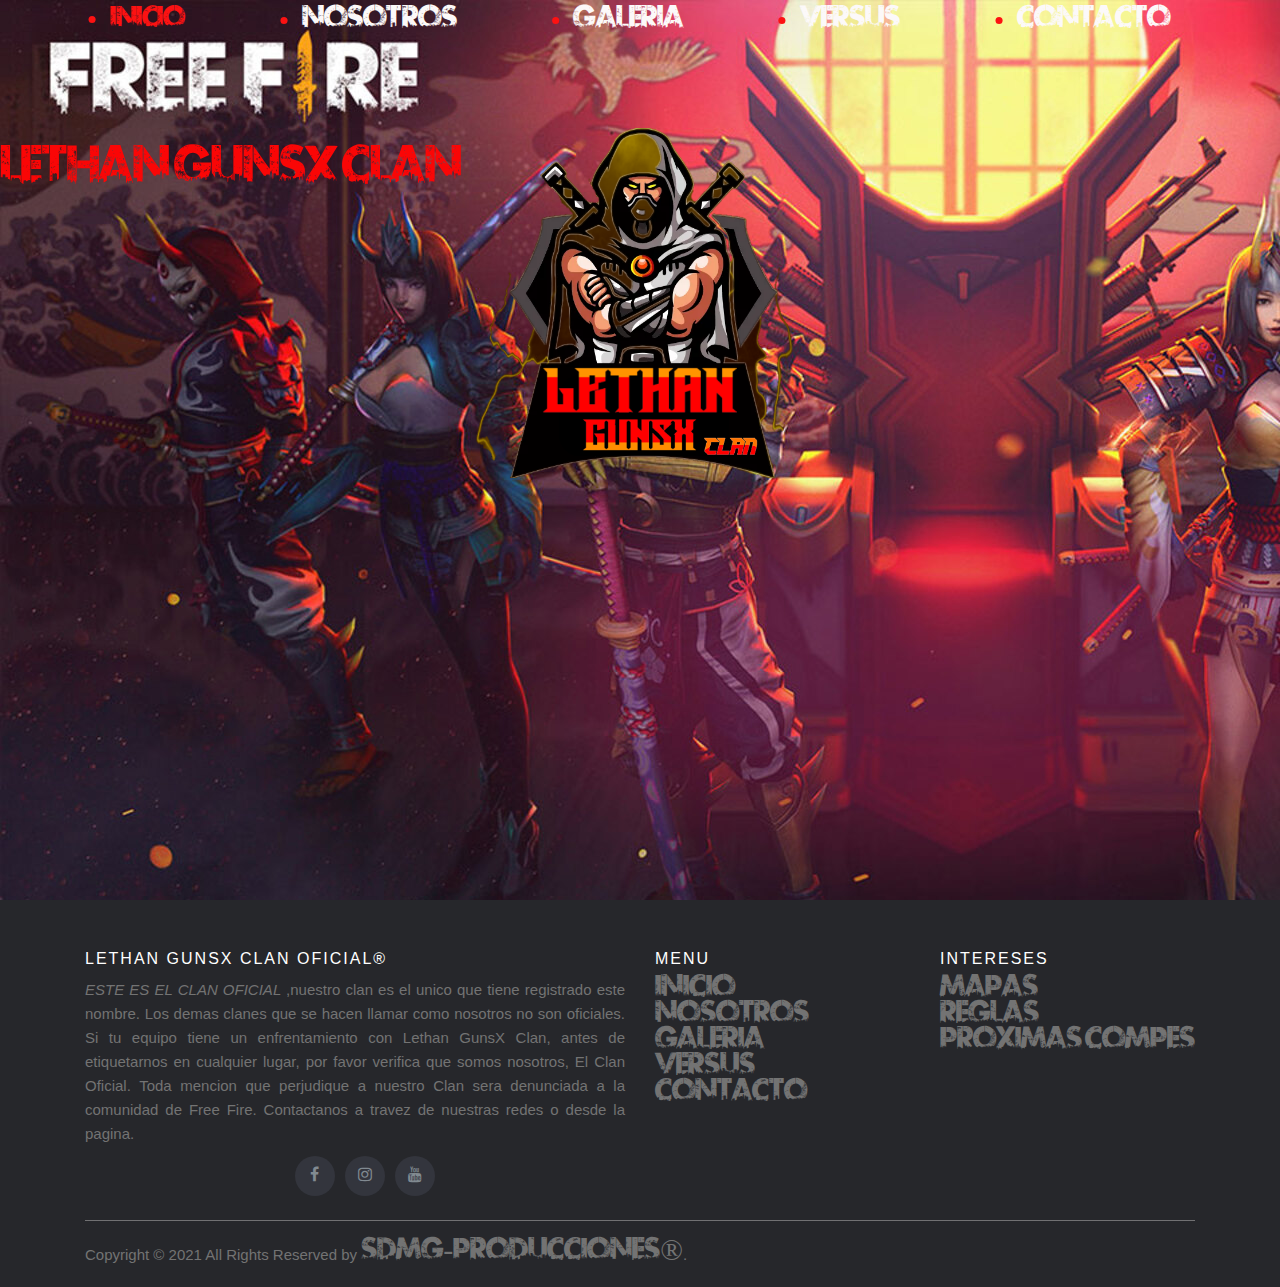
<file: index.html>
<!DOCTYPE html>
<html lang="en">
<head>
	<meta charset="UTF-8">
	<meta name="viewport" content="width=device-width, initial-scale=1.0">
	<title>Lethan GunsX Clan-inicio</title>
	<meta name="viewport" content="width=device-width, initial-scale=1">
	<meta name="description" content="Los paises de Argentina y Chile vieron nacer a Lethan Gunsh Clan en 2020,el equipo da inicio
	 a su aventura llena de pasión por los deportes electrónicosy principalmente por el Free Fire">
   <meta name="keywords"  content="Lethan Gunsh Clan competitivo,clan, versus, vivido, toneo, juego battle royale, battle royale, juego móvil garena, booyah, sobrevivir, juego de celular">

	<!-----boostrap------------>
	<link href="css/bootstrap.css" rel="stylesheet">
	<link href="css/bootstrap.min.css" rel="stylesheet">	
	<link rel="stylesheet" href="https://maxcdn.bootstrapcdn.com/bootstrap/3.3.7/css/bootstrap.min.css"/>
	<!----- script--------------->
    <script src="https://ajax.googleapis.com/ajax/libs/jquery/3.2.1/jquery.min.js"></script>
    <script src="https://maxcdn.bootstrapcdn.com/bootstrap/3.3.7/js/bootstrap.min.js"></script>
    <link rel="stylesheet" href="https://cdnjs.cloudflare.com/ajax/libs/font-awesome/4.7.0/css/font-awesome.min.css"/>
	<!--mi css-->
	<link rel="stylesheet" href="./css/estilo.css">
</head>
<body>
		 
	<div class="gridContainer"> <!--div y section para imagen de fondo-->
		<section class="fondoInicio">
			<header>
					<nav><!--menu de navegacion con font-family "urban"-->
						<ul class="alineamientoMenu">
							<li>Inicio</li>
							<li>
								<a href="./pages/nosotros.html">nosotros</a>
							</li>
							<li>	
								<a href="./pages/galeria.html">galeria</a>
							</li>	
							<li>
								<a href="./pages/versus.html">versus</a>
							</li>
							<li>
								<a href="./pages/contacto.html">contacto</a>
							</li>
						</ul>
						</nav>
			</header>
				
					<div class="center">
						<h1>Lethan GunsX Clan</h1>
					  </div>
				
				<section class="logotype">
				<p class="logoCentrado"><!-- logo En 3D -->
				<img class="logo" src="./elementos/logos/LethanGunshClan.png" height="500px" width="500px" alt="logo">
				</section></p>
				<section class="ubicacionVideos"><!--videos de muestra -->
					<div><iframe video class="video1" width="300" height="200" src="https://www.youtube.com/embed/3naLR1O4oFE" &loop= "title=
					YouTube video player" 1&playlist="3naLR1O4oFE" frameborder="0" allow="accelerometer; autoplay; clipboard-write; encrypted-media; gyroscope; picture-in-picture" allowfullscreen></iframe></div>

					<div><iframe video class ="video2" width="300" height="200" src="https://www.youtube.com/embed/T0uXlvcRZ1g" title=
					"YouTube video player" frameborder="0" allow="accelerometer; autoplay; clipboard-write; encrypted-media; gyroscope; picture-in-picture" allowfullscreen></iframe></div>

					<div><iframe video class ="video3" width="300" height="200" src="https://www.youtube.com/embed/47LWh63IKUU" title=
						"YouTube video player" frameborder="0" allow="accelerometer; autoplay; clipboard-write; encrypted-media; gyroscope; picture-in-picture" allowfullscreen></iframe></div>
				</section>
			</section>
	</div>
		<!-- Site footer -->
		<footer class="site-footer">
			<div class="container">
			  <div class="row">
				<div class="col-sm-12 col-md-6">
				  <h6>Lethan GunsX Clan oficial®</h6>
				  <p class="text-justify"><i>ESTE ES EL CLAN OFICIAL </i> ,nuestro clan es el unico que tiene registrado este nombre. 
					Los demas clanes que se hacen llamar como nosotros no son oficiales. 
					Si tu equipo tiene un enfrentamiento con Lethan GunsX Clan, 
					antes de etiquetarnos en cualquier lugar, por favor verifica que somos nosotros, El Clan Oficial. 
					Toda mencion que perjudique a nuestro Clan sera denunciada a la comunidad de Free Fire.
					Contactanos a travez de nuestras redes o desde la pagina.</p>
				</div>
	  
				<div class="col-xs-6 col-md-3">
					<h6>Menu</h6>
					<ul class="footer-links">
					  <li><a href="./index.html">Inicio</a></li>
					  <li><a href="./pages/nosotros.html">Nosotros</a></li>
					  <li><a href="./pages/galeria.html">Galeria</a></li>
					  <li><a href="./pages/versus.html">Versus</a></li>
					  <li><a href="./pages/contacto.html">Contacto</a></li>
					</ul>
				</div>
	  
				<div class="col-xs-6 col-md-3">
					<h6>Intereses</h6>
					<ul class="footer-links">
					
					  <li><a href="#">Mapas</a></li>
					  <li><a href="#">Reglas</a></li>
					  <li><a href="#">Proximas Compes</a></li>
					</ul>
				  </div>
				<div class="col-md-4 col-sm-6 col-xs-12">
					<ul class="social-icons">
						<li><a class="facebook" href="https://www.facebook.com/FreeFireSA/"><i class="fa fa-facebook"></i></a></li>
						<li><a class="instagram" href="https://www.instagram.com/freefirelatam/?hl=es-la"><i class="fa fa-instagram"></i></a></li>
						<li><a class="youtube" href="https://www.youtube.com/channel/UC1ZPgKGxaT5P7QKN_bk9xkw"><i class="fa fa-youtube"></i></a></li>
						
			  </div>
			  </div>
			  <hr>
			</div>
			<div class="container">
			  <div class="row">
				<div class="col-md-8 col-sm-6 col-xs-12">
				  <p class="copyright-text">Copyright &copy; 2021 All Rights Reserved by 
			   <a href="https://m.facebook.com/sergiodamian.mattogomez" class=" productor">SDMG-producciones®</a>.
				  </p>
				</div>
	  
				
			  </div>
			</div>
	  </footer>
	
</body>
	</html>
</file>
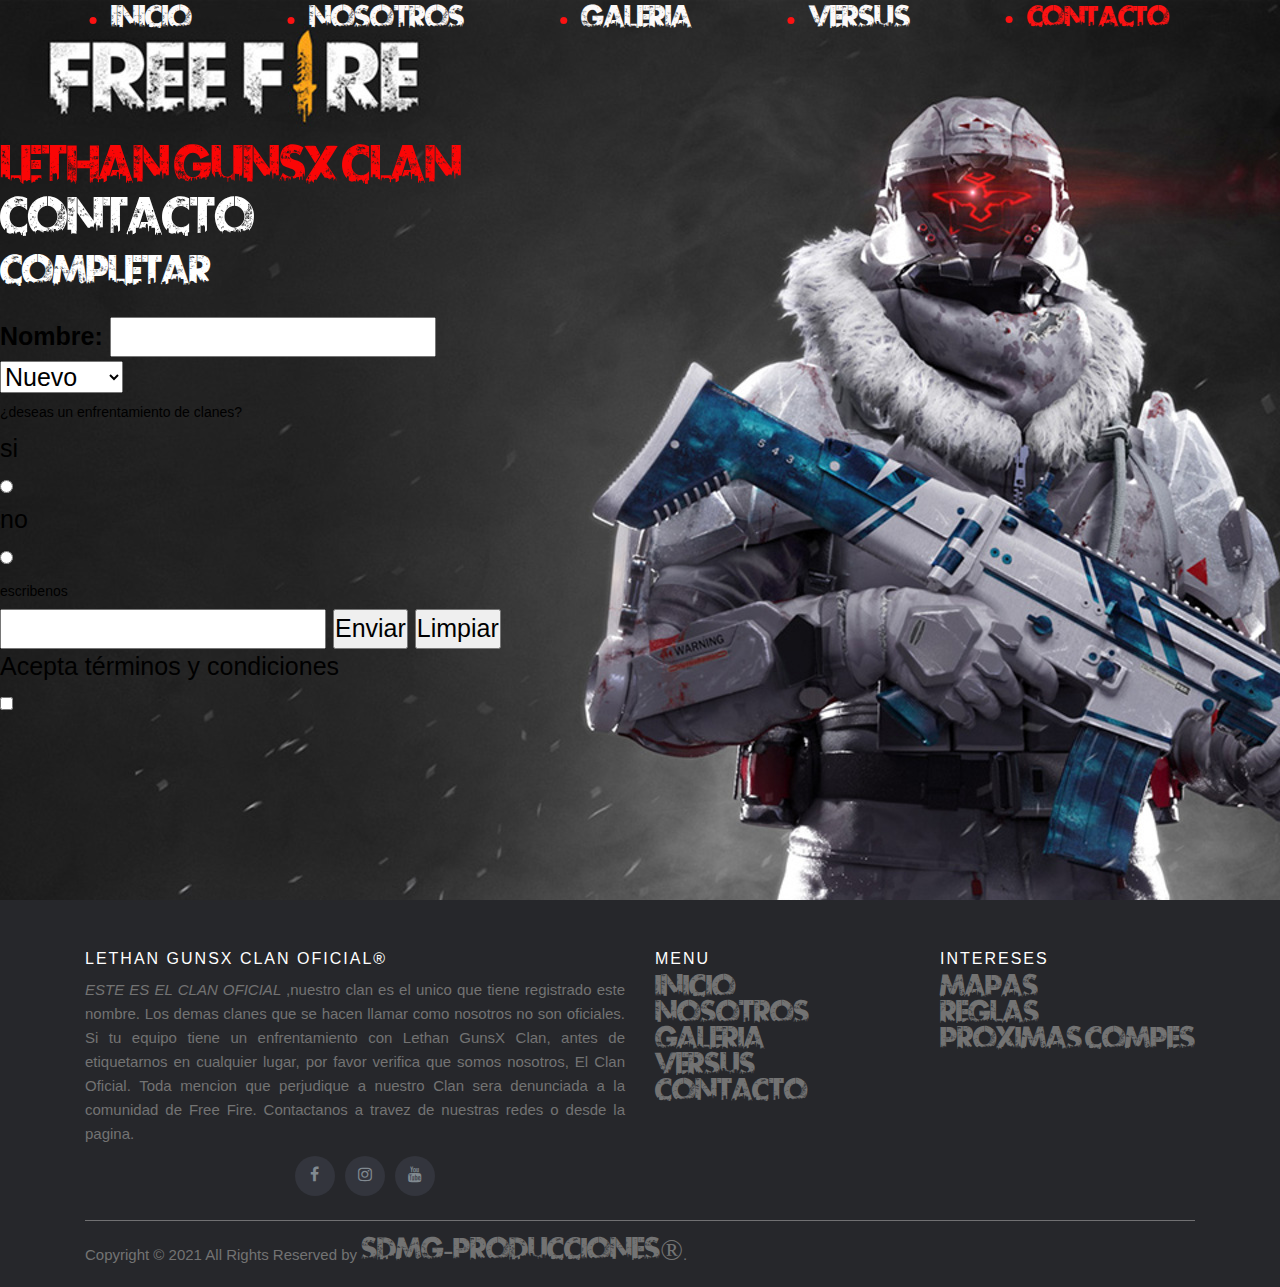
<file: pages/contacto.html>
<!DOCTYPE html>
<html lang="en">
<head>
	<meta charset="UTF-8">
	<meta name="viewport" content="width=device-width, initial-scale=1.0">
	<title>Lethan GunsX Clan-contacto</title>
	<meta name="viewport" content="width=device-width, initial-scale=1">
	<meta name="description" content="Los paises de Argentina y Chile vieron nacer a Lethan Gunsh Clan en 2020,el equipo da inicio
	 a su aventura llena de pasión por los deportes electrónicosy principalmente por el Free Fire">
   <meta name="keywords"  content="Lethan Gunsh Clan competitivo,clan, versus, vivido, toneo, juego battle royale, battle royale, juego móvil garena, booyah, sobrevivir, juego de celular">

	<!------boostrap------->
	<link href="../css/bootstrap.css" rel="stylesheet">
	<link href="../css/bootstrap.min.css" rel="stylesheet">	
	<link rel="stylesheet" href="https://maxcdn.bootstrapcdn.com/bootstrap/3.3.7/css/bootstrap.min.css"/>
	<!----- script--------------->
    <script src="https://ajax.googleapis.com/ajax/libs/jquery/3.2.1/jquery.min.js"></script>
    <script src="https://maxcdn.bootstrapcdn.com/bootstrap/3.3.7/js/bootstrap.min.js"></script>
	<!------mi css-------------->
    <link rel="stylesheet" href="https://cdnjs.cloudflare.com/ajax/libs/font-awesome/4.7.0/css/font-awesome.min.css"/>
	<link rel="stylesheet" href="../css/estilo.css">
</head>
<body>
	<div><!--div y section para imagen de fondo-->
		<section class="fondoContacto">
			<header>
					<nav><!--menu de navegacion con font-family "urban"-->
						<ul class="alineamientoMenu">
							<li><a href="../index.html">inicio</a>
							</li>
							<li>
								<a href="./nosotros.html">nosotros</a>
							</li>
							<li>	
								<a href="./galeria.html">galeria</a>
							</li>	
							<li>
								<a href="./versus.html">versus</a>
							</li>
							<li>Contacto</li>
						</ul>
						</nav>
			</header>
				<section>
					<article>
					<h1 class="titulo--posicion">Lethan GunsX Clan</h1><!------------BEM-------------->
					<h2 class="contacto">Contacto</h2>
					
					</article>
				</section><h3 class="completar">Completar</h3>
				
				<div class="formularioContacto">
				<form ><!--formulario para ponerse en contacto con el equipo-->
					<label for="nombre_apellido">Nombre:</label>	
					<input type="text" name="nombre_apellido">
				</form>
				
				<form>
				<select name="antiguedad">
					<option value="Nuevo">Nuevo</option>
					<option value="Pro">Pro</option>
					<option value="Veterano">Veterano</option>
				</select>
				</form>
				<h5>¿deseas un enfrentamiento de clanes?</h5>
				<form>
					<div>si</div>
					<input type="radio" name="option" value="yes">
					<div>no</div>
					<input type="radio" name="option" value="not">
				</form>
				<h5>escribenos</h5>
				<form action="">
					<input type="text" name="escribenos">
					<input type="submit" value="Enviar">
					<input type="reset" value="Limpiar">
				</form>
				<form>
					<div>Acepta términos y condiciones</div>
					<input type="checkbox" name="acepta" value="1">
				</form>
			</div>
			</section>
	</div>
		<!-- Site footer -->
		<footer class="site-footer">
			<div class="container">
			  <div class="row">
				<div class="col-sm-12 col-md-6">
				  <h6 class="">Lethan GunsX Clan oficial®</h6>
				  <p class="text-justify"><i>ESTE ES EL CLAN OFICIAL </i> ,nuestro clan es el unico que tiene registrado este nombre. 
					Los demas clanes que se hacen llamar como nosotros no son oficiales. 
					Si tu equipo tiene un enfrentamiento con Lethan GunsX Clan, 
					antes de etiquetarnos en cualquier lugar, por favor verifica que somos nosotros, El Clan Oficial. 
					Toda mencion que perjudique a nuestro Clan sera denunciada a la comunidad de Free Fire.
					Contactanos a travez de nuestras redes o desde la pagina.</p>
				</div>
	  
				<div class="col-xs-6 col-md-3">
				  <h6>Menu</h6>
				  <ul class="footer-links">
					<li><a href="../index.html">Inicio</a></li>
					<li><a href="./nosotros.html">Nosotros</a></li>
					<li><a href="./galeria.html">Galeria</a></li>
					<li><a href="./versus.html">Versus</a></li>
					<li><a href="./contacto.html">Contacto</a></li>
				  </ul>
				</div>
	  
				<div class="col-xs-6 col-md-3">
					<h6>Intereses</h6>
					<ul class="footer-links">
				
					  <li><a href="#">Mapas</a></li>
					  <li><a href="#">Reglas</a></li>
					  <li><a href="#">Proximas Compes</a></li>
					</ul>
				  </div>
				<div class="col-md-4 col-sm-6 col-xs-12">
					<ul class="social-icons">
					
						<li><a class="facebook" href="https://www.facebook.com/FreeFireSA/"><i class="fa fa-facebook"></i></a></li>
						<li><a class="instagram" href="https://www.instagram.com/freefirelatam/?hl=es-la"><i class="fa fa-instagram"></i></a></li>
						<li><a class="youtube" href="https://www.youtube.com/channel/UC1ZPgKGxaT5P7QKN_bk9xkw"><i class="fa fa-youtube"></i></a></li>
				  </ul>
				</div>
			  </div>
			  <hr>
			</div>
			<div class="container">
			  <div class="row">
				<div class="col-md-8 col-sm-6 col-xs-12">
				  <p class="copyright-text">Copyright &copy; 2021 All Rights Reserved by 
					<a href="https://m.facebook.com/sergiodamian.mattogomez" class=" productor">SDMG-producciones®</a>.
				  </p>
				</div>
	  
				
			  </div>
			</div>
	  </footer>
		
</body>
	</html>
</file>
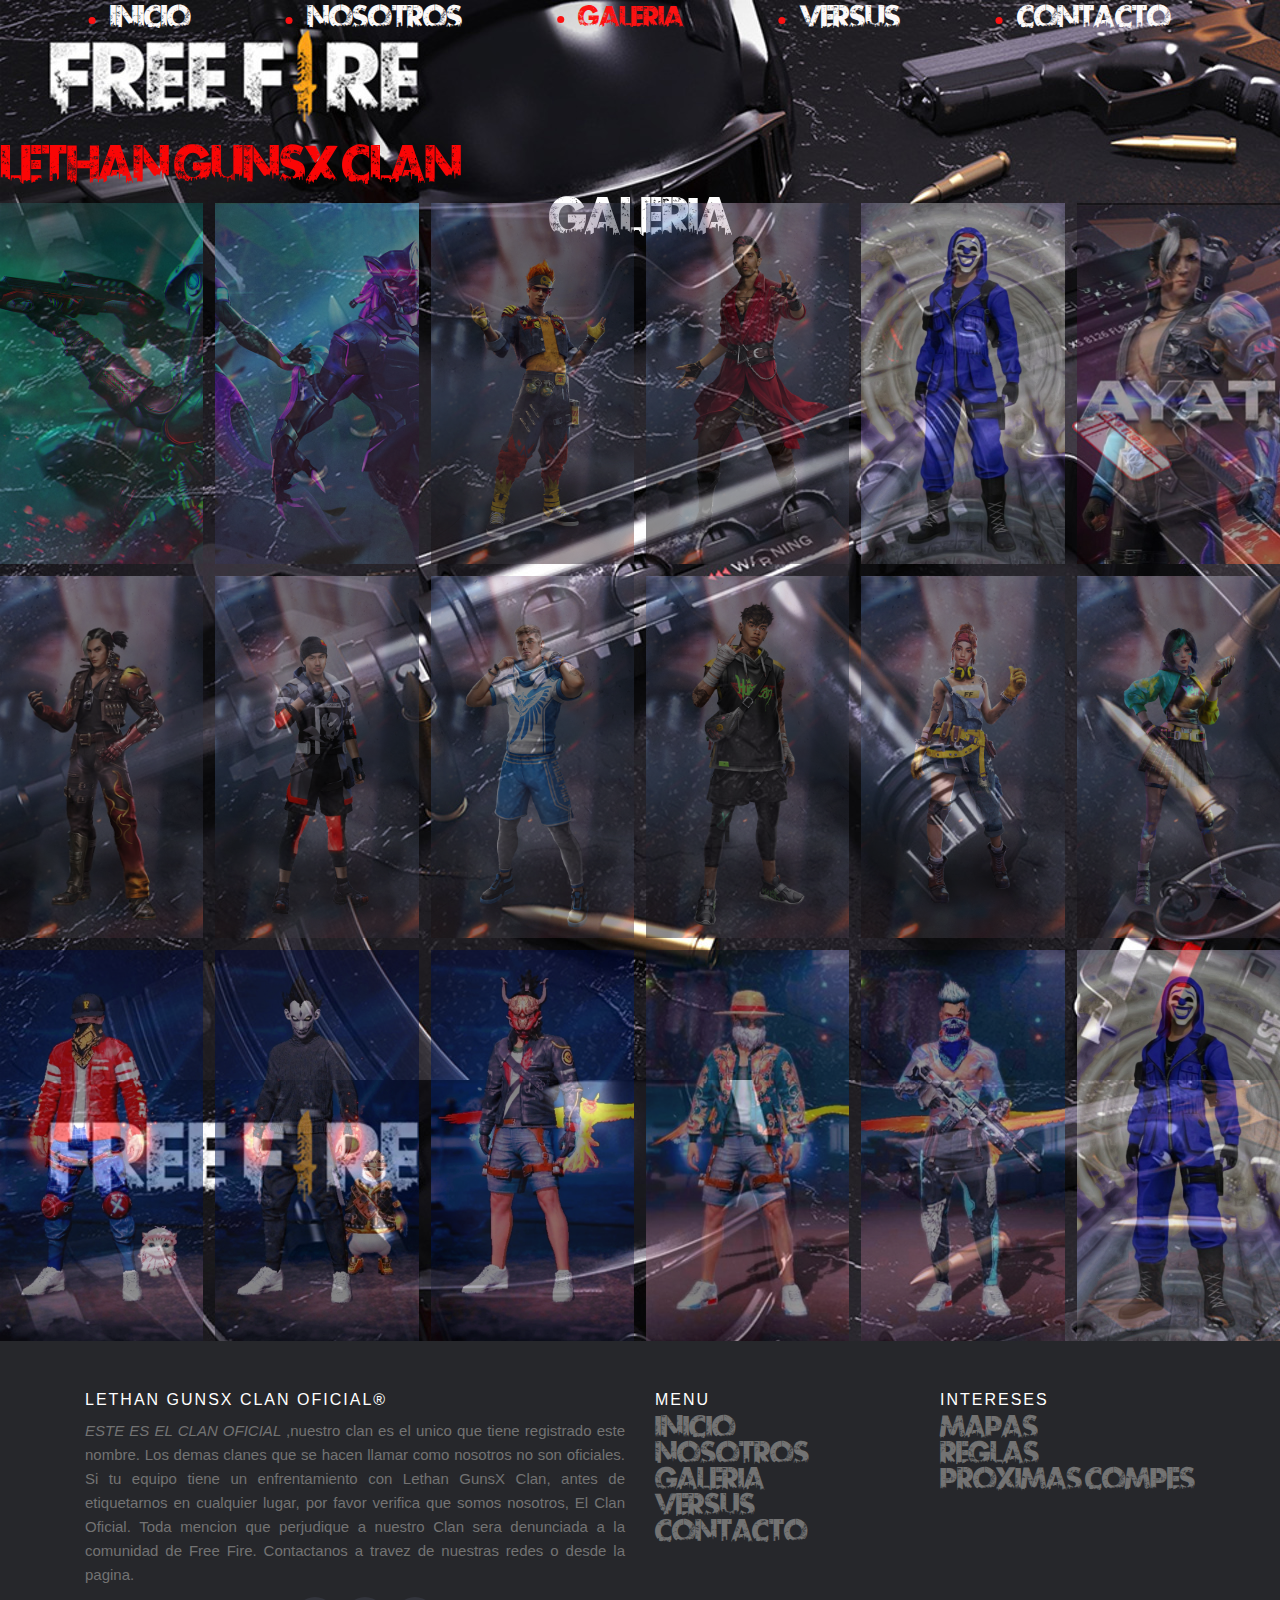
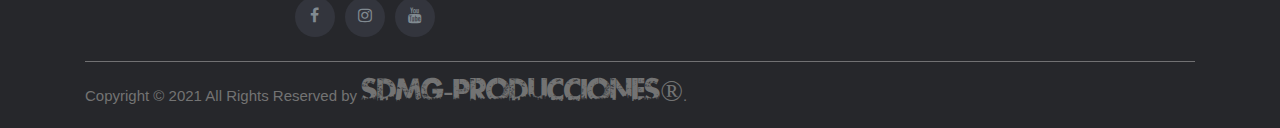
<file: pages/galeria.html>
<!DOCTYPE html>
<html lang="en">
<head>
	<meta charset="UTF-8">
	<meta name="viewport" content="width=device-width, initial-scale=1.0">
	<title>Lethan GunsX Clan-galeria</title>
	<meta name="viewport" content="width=device-width, initial-scale=1">
	<meta name="description" content="Los paises de Argentina y Chile vieron nacer a Lethan Gunsh Clan en 2020,el equipo da inicio
	 a su aventura llena de pasión por los deportes electrónicosy principalmente por el Free Fire">
   <meta name="keywords"  content="Lethan Gunsh Clan competitivo,clan, versus, vivido, toneo, juego battle royale, battle royale, juego móvil garena, booyah, sobrevivir, juego de celular">

	<!------boostrap------->
	<link href="../css/bootstrap.css" rel="stylesheet">
	<link href="../css/bootstrap.min.css" rel="stylesheet">	
	<link rel="stylesheet" href="https://maxcdn.bootstrapcdn.com/bootstrap/3.3.7/css/bootstrap.min.css"/>
	<!----- script--------------->
    <script src="https://ajax.googleapis.com/ajax/libs/jquery/3.2.1/jquery.min.js"></script>
    <script src="https://maxcdn.bootstrapcdn.com/bootstrap/3.3.7/js/bootstrap.min.js"></script>
	<!------mi css-------------->
    <link rel="stylesheet" href="https://cdnjs.cloudflare.com/ajax/libs/font-awesome/4.7.0/css/font-awesome.min.css"/>
	<link rel="stylesheet" href="../css/estilo.css">
</head>
<body>
	<div><!--div y section para imagen de fondo-->
		<section class="fondoGaleria">
			<header>
					<nav><!--menu de navegacion con font-family "urban"-->
						<ul class="alineamientoMenu">
							<li><a href="../index.html">inicio</a>
							</li>
							<li>
								<a href="./nosotros.html">nosotros</a>
							</li>
							<li>Galeria</li>
							
							<li>
								<a href="./versus.html">versus</a>
							</li>
							<li>
								<a href="./contacto.html">contacto</a>
							</li>
						</ul>
						</nav>
			</header>
			<section>
				<article>
				<h1>Lethan GunsX Clan</h1>
				<h2 class="movimiento__galeria">galeria</h2><!------------BEM-------------->
				</article>
			</section>
			<div class="galery">
				<div class="item"><img src="../elementos/fotos/050.jpg" alt=""></div>
				<div class="item"><img src="../elementos/fotos/049.jpg" alt=""></div>
				<div class="item"><img src="../elementos/fotos/Alvaro.jpg" alt=""></div>
				<div class="item"><img src="../elementos/fotos/Kmo.jpg" alt=""></div>
				<div class="item"><img src="../elementos/fotos/cri.jpg" alt=""></div>
				<div class="item"><img src="../elementos/fotos/haya.jpg" alt=""></div>
				<div class="item"><img src="../elementos/fotos/Hayato.jpg" alt=""></div>
				<div class="item"><img src="../elementos/fotos/Jota.jpg" alt=""></div>
				<div class="item"><img src="../elementos/fotos/Luqueta.jpg" alt=""></div>
				<div class="item"><img src="../elementos/fotos/mob.jpg" alt=""></div>
				<div class="item"><img src="../elementos/fotos/Shani.jpg" alt=""></div>
				<div class="item"><img src="../elementos/fotos/Steffie.jpg" alt=""></div>
				<div class="item"><img src="../elementos/fotos/chaqueta.jpg" alt=""></div>
				<div class="item"><img src="../elementos/fotos/arlequin.jpg" alt=""></div>
				<div class="item"><img src="../elementos/fotos/sakura.jpg" alt=""></div>
				<div class="item"><img src="../elementos/fotos/sombrero.jpg" alt=""></div>
				<div class="item"><img src="../elementos/fotos/insano.jpg" alt=""></div>
				<div class="item"><img src="../elementos/fotos/cri.jpg" alt=""></div>
		 	</div>
		</section>
		
	</div>
		<!-- Site footer -->
		<footer class="site-footer">
			<div class="container">
			  <div class="row">
				<div class="col-sm-12 col-md-6">
				  <h6>Lethan GunsX Clan oficial®</h6>
				  <p class="text-justify"><i>ESTE ES EL CLAN OFICIAL </i> ,nuestro clan es el unico que tiene registrado este nombre. 
					Los demas clanes que se hacen llamar como nosotros no son oficiales. 
					Si tu equipo tiene un enfrentamiento con Lethan GunsX Clan, 
					antes de etiquetarnos en cualquier lugar, por favor verifica que somos nosotros, El Clan Oficial. 
					Toda mencion que perjudique a nuestro Clan sera denunciada a la comunidad de Free Fire.
					Contactanos a travez de nuestras redes o desde la pagina.</p>
				</div>
	  
				<div class="col-xs-6 col-md-3">
					<h6>Menu</h6>
					<ul class="footer-links">
					  <li><a href="../index.html">Inicio</a></li>
					  <li><a href="./nosotros.html">Nosotros</a></li>
					  <li><a href="./galeria.html">Galeria</a></li>
					  <li><a href="./versus.html">Versus</a></li>
					  <li><a href="./contacto.html">Contacto</a></li>
					</ul>
				</div>
	  
				<div class="col-xs-6 col-md-3">
					<h6>Intereses</h6>
					<ul class="footer-links">
				
					  <li><a href="#">Mapas</a></li>
					  <li><a href="#">Reglas</a></li>
					  <li><a href="#">Proximas Compes</a></li>
					</ul>
				  </div>
				<div class="col-md-4 col-sm-6 col-xs-12">
					<ul class="social-icons">
						<li><a class="facebook" href="https://www.facebook.com/FreeFireSA/"><i class="fa fa-facebook"></i></a></li>
						<li><a class="instagram" href="https://www.instagram.com/freefirelatam/?hl=es-la"><i class="fa fa-instagram"></i></a></li>
						<li><a class="youtube" href="https://www.youtube.com/channel/UC1ZPgKGxaT5P7QKN_bk9xkw"><i class="fa fa-youtube"></i></a></li>
				  </ul>
				</div>
			  </div>
			  <hr>
			</div>
			<div class="container">
			  <div class="row">
				<div class="col-md-8 col-sm-6 col-xs-12">
				  <p class="copyright-text">Copyright &copy; 2021 All Rights Reserved by 
					<a href="https://m.facebook.com/sergiodamian.mattogomez" class=" productor">SDMG-producciones®</a>.
				  </p>
				</div>
	  
				
			  </div>
			</div>
	  </footer>
		
</body>
	</html>
</file>
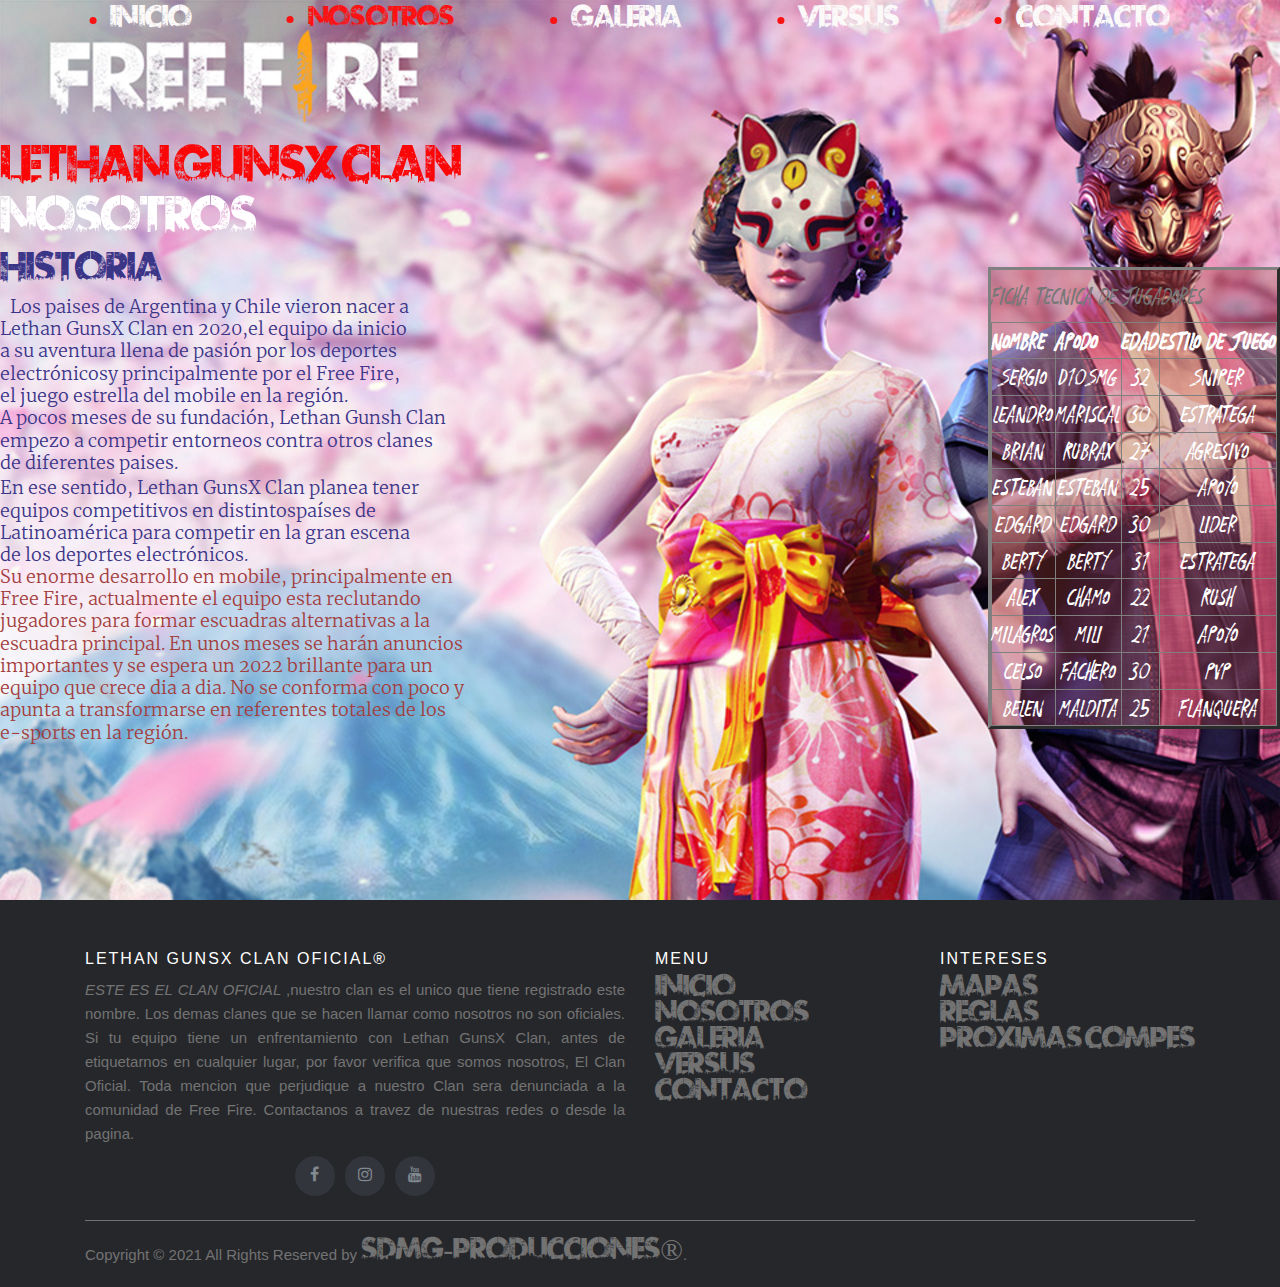
<file: pages/nosotros.html>
<!DOCTYPE html>
<html lang="en">
<head>
	<meta charset="UTF-8">
	<meta name="viewport" content="width=device-width, initial-scale=1.0">
	<title>Lethan GunsX Clan-nosotros</title>
	<meta name="viewport" content="width=device-width, initial-scale=1">
	<meta name="description" content="Los paises de Argentina y Chile vieron nacer a Lethan Gunsh Clan en 2020,el equipo da inicio
	 a su aventura llena de pasión por los deportes electrónicosy principalmente por el Free Fire">
   <meta name="keywords"  content="Lethan Gunsh Clan competitivo,clan, versus, vivido, toneo, juego battle royale, battle royale, juego móvil garena, booyah, sobrevivir, juego de celular">

	<!------boostrap------->
	<link href="../css/bootstrap.css" rel="stylesheet">
	<link href="../css/bootstrap.min.css" rel="stylesheet">	
	<link rel="stylesheet" href="https://maxcdn.bootstrapcdn.com/bootstrap/3.3.7/css/bootstrap.min.css"/>
	<!----- script--------------->
    <script src="https://ajax.googleapis.com/ajax/libs/jquery/3.2.1/jquery.min.js"></script>
    <script src="https://maxcdn.bootstrapcdn.com/bootstrap/3.3.7/js/bootstrap.min.js"></script>
	<!------mi css-------------->
    <link rel="stylesheet" href="https://cdnjs.cloudflare.com/ajax/libs/font-awesome/4.7.0/css/font-awesome.min.css"/>
	<link rel="stylesheet" href="../css/estilo.css">
</head>
<body>
	<div><!--div y section para imagen de fondo-->
		<section class="fondoNosotros">
			<header>
					<nav><!--menu de navegacion con font-family "urban"-->
						<ul class="alineamientoMenu">
							<li><a href="../index.html">inicio</a>
							</li>
							<li>Nosotros</li>
							<li>	
								<a href="./galeria.html">galeria</a>
							</li>	
							<li>
								<a href="./versus.html">versus</a>
							</li>
							<li>
								<a href="./contacto.html">contacto</a>
							</li>
						</ul>
						</nav>
			</header>
					<section>
						<article>
						<h1>Lethan GunsX Clan</h1>
						<h2 class="subtitulo__noticia">Nosotros</h2><!------------BEM-------------->
						</article>
					</section>
			<h3 class="historia__noticia">Historia</h3><!------------BEM-------------->
			<div>
				<table class="tabla1" border="3">
					<p class="linea">
						<caption class="colorFicha">ficha tecnica de jugadores</caption></p>
					<tbody><tr>
						<th>nombre</th>
						<th>apodo</th>
						<th>edad</th>
						<th>estilo de juego</th>
					</tr>
					<tr>
						<td>Sergio</td>
						<td>D10SMG</td>
						<td>32</td>
						<td>Sniper</td>
					</tr>
					<tr>
						<td>Leandro</td>
						<td>Mariscal</td>
						<td>30</td>
						<td>estratega</td>
					</tr>
					<tr>
						<td>Brian</td>
						<td>Rubrax</td>
						<td>27</td>
						<td>agresivo</td>
					</tr>
					<tr>
						<td>Esteban</td>
						<td>Esteban</td>
						<td>25</td>
						<td>apoyo</td>
					</tr>
					<tr>
						<td>Edgard</td>
						<td>Edgard</td>
						<td>30</td>
						<td>lider</td>
					</tr>
					<tr>
						<td>Berty</td>
						<td>Berty</td>
						<td>31</td>
						<td>estratega</td>
					</tr>
					<tr>
						<td>Alex</td>
						<td>Chamo</td>
						<td>22</td>
						<td>Rush</td>
					</tr>
					<tr>
						<td>Milagros</td>
						<td>Mili</td>
						<td>21</td>
						<td>apoyo</td>
					</tr>
					<tr>
						<td>Celso</td>
						<td>Fachero</td>
						<td>30</td>
						<td>PvP</td>
					</tr>
					<tr>
						<td>Belen</td>
						<td>Maldita</td>
						<td>25</td>
						<td>flanquera</td>
					</tr>
				</tbody></table>
				<div class="parrafosHistoria">
			<h4 class="historiaNosotros"><!--reseña y pequeña historia del equipo-->
				<p>
				Los paises de Argentina y Chile vieron nacer a<br>
				Lethan GunsX Clan en 2020,el equipo da inicio<br>
			 	a su aventura llena de pasión por los deportes <br>
				electrónicosy principalmente por el Free Fire,<br>
				el juego estrella del mobile en la región.<br>
				A pocos meses de su fundación, Lethan Gunsh Clan<br> 
				empezo a competir entorneos contra otros clanes<br>
				de diferentes paises.<br>
				</p>
			</h4>
			<h4 class="historiaNosotros1">
				<p>
				En ese sentido, Lethan GunsX Clan planea tener<br> 
				equipos competitivos en distintospaíses de <br>
				Latinoamérica para competir en la gran escena <br>
				de los deportes electrónicos.
			</h4>
			<H4 class="historiaNosotros2">
				<p >
				Su enorme desarrollo en mobile, principalmente en<br>
				Free Fire, actualmente el equipo esta reclutando <br>
				jugadores para formar escuadras alternativas a la<br>
				escuadra principal. En unos meses se harán anuncios <br>
				importantes y se espera un 2022 brillante para un <br>
				equipo que crece dia a dia. No se conforma con poco y <br>
				apunta a transformarse en referentes totales de los<br>
				e-sports en la región.<br>
				</p>
			</H4></div>
		<!--tabla informativa acerca de los jugadores..edad..nombre..nombre en el juego..estilo de juego-->
			</div>
			</section>
	</div>
		<!-- Site footer -->
		<footer class="site-footer">
			<div class="container">
			  <div class="row">
				<div class="col-sm-12 col-md-6">
				  <h6>Lethan GunsX Clan oficial®</h6>
				  <p class="text-justify"><i>ESTE ES EL CLAN OFICIAL </i> ,nuestro clan es el unico que tiene registrado este nombre. 
					Los demas clanes que se hacen llamar como nosotros no son oficiales. 
					Si tu equipo tiene un enfrentamiento con Lethan GunsX Clan, 
					antes de etiquetarnos en cualquier lugar, por favor verifica que somos nosotros, El Clan Oficial. 
					Toda mencion que perjudique a nuestro Clan sera denunciada a la comunidad de Free Fire.
					Contactanos a travez de nuestras redes o desde la pagina.</p>
				</div>
	  
				<div class="col-xs-6 col-md-3">
					<h6>Menu</h6>
					<ul class="footer-links">
					  <li><a href="../index.html">Inicio</a></li>
					  <li><a href="./nosotros.html">Nosotros</a></li>
					  <li><a href="./galeria.html">Galeria</a></li>
					  <li><a href="./versus.html">Versus</a></li>
					  <li><a href="./contacto.html">Contacto</a></li>
					</ul>
				</div>
	  
				<div class="col-xs-6 col-md-3">
				  <h6>Intereses</h6>
				  <ul class="footer-links">
				
					<li><a href="#">Mapas</a></li>
					<li><a href="#">Reglas</a></li>
					<li><a href="#">Proximas Compes</a></li>
				  </ul>
				</div>
				<div class="col-md-4 col-sm-6 col-xs-12">
					<ul class="social-icons">
						<li><a class="facebook" href="https://www.facebook.com/FreeFireSA/"><i class="fa fa-facebook"></i></a></li>
						<li><a class="instagram" href="https://www.instagram.com/freefirelatam/?hl=es-la"><i class="fa fa-instagram"></i></a></li>
						<li><a class="youtube" href="https://www.youtube.com/channel/UC1ZPgKGxaT5P7QKN_bk9xkw"><i class="fa fa-youtube"></i></a></li> 
				  </ul>
				</div>
			  </div>
			  <hr>
			</div>
			<div class="container">
			  <div class="row">
				<div class="col-md-8 col-sm-6 col-xs-12">
				  <p class="copyright-text">Copyright &copy; 2021 All Rights Reserved by 
					<a href="https://m.facebook.com/sergiodamian.mattogomez" class=" productor">SDMG-producciones®</a>.
				  </p>
				</div>
	  
				
			  </div>
			</div>
	  </footer>
		
</body>
	</html>
</file>
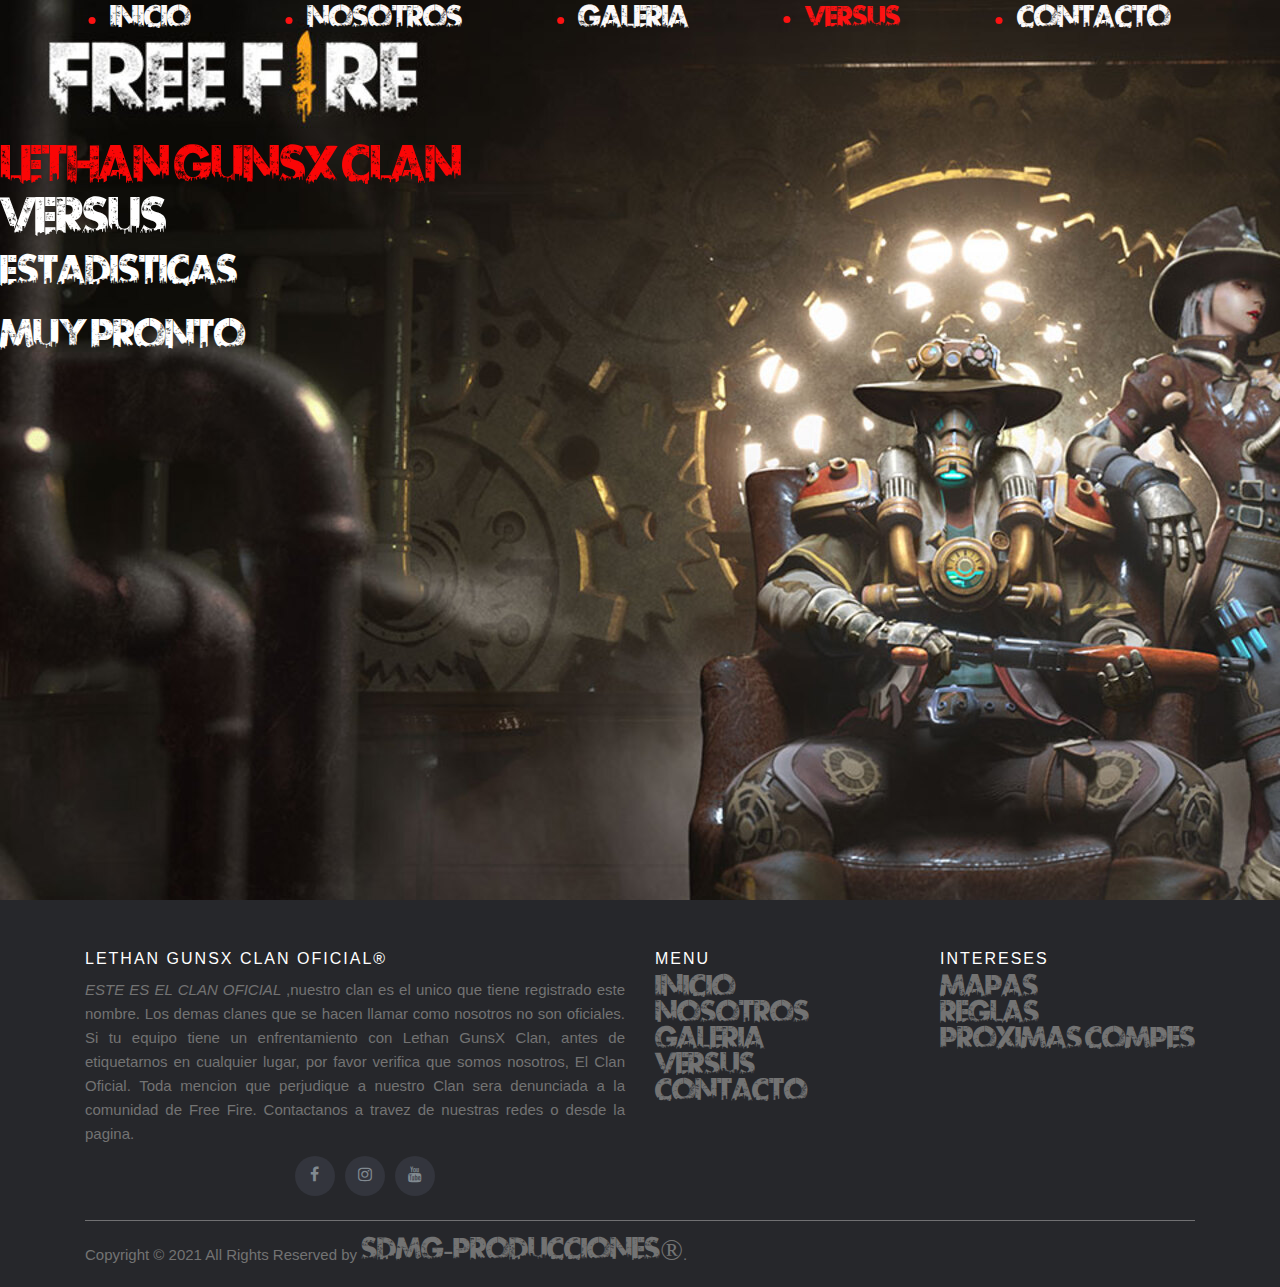
<file: pages/versus.html>
<!DOCTYPE html>
<html lang="en">
<head>
	<meta charset="UTF-8">
	<meta name="viewport" content="width=device-width, initial-scale=1.0">
	<title>Lethan GunsX Clan-versus</title>
	<meta name="viewport" content="width=device-width, initial-scale=1">
	<meta name="description" content="Los paises de Argentina y Chile vieron nacer a Lethan Gunsh Clan en 2020,el equipo da inicio
	 a su aventura llena de pasión por los deportes electrónicosy principalmente por el Free Fire">
   <meta name="keywords"  content="Lethan Gunsh Clan competitivo,clan, versus, vivido, toneo, juego battle royale, battle royale, juego móvil garena, booyah, sobrevivir, juego de celular">

	<!------boostrap------->
	<link href="../css/bootstrap.css" rel="stylesheet">
	<link href="../css/bootstrap.min.css" rel="stylesheet">	
	<link rel="stylesheet" href="https://maxcdn.bootstrapcdn.com/bootstrap/3.3.7/css/bootstrap.min.css"/>
	<!----- script--------------->
    <script src="https://ajax.googleapis.com/ajax/libs/jquery/3.2.1/jquery.min.js"></script>
    <script src="https://maxcdn.bootstrapcdn.com/bootstrap/3.3.7/js/bootstrap.min.js"></script>
	<!------mi css-------------->
    <link rel="stylesheet" href="https://cdnjs.cloudflare.com/ajax/libs/font-awesome/4.7.0/css/font-awesome.min.css"/>
	<link rel="stylesheet" href="../css/estilo.css">
</head>
<body>
	<div><!--div y section para imagen de fondo-->
		<section class="fondoVersus">
			<header>
					<nav><!--menu de navegacion con font-family "urban"-->
						<ul class="alineamientoMenu">
							<li><a href="../index.html">inicio</a>
							</li>
							<li>
								<a href="./nosotros.html">nosotros</a>
							</li>
							<li>	
								<a href="./galeria.html">galeria</a>
							</li>	
							<li>Versus</li>
							<li>
								<a href="./contacto.html">contacto</a>
							</li>
						</ul>
						</nav>
			</header>
			<section>
				<article>
				<h1>Lethan GunsX Clan</h1>
				<h2>Versus</h2>
				</article>
			</section>
			<h3>Estadisticas</h3>
			<h3 class="subtitulo__versus">Muy Pronto</h3><!------------BEM-------------->
		</section>
	</div>
		<!-- Site footer -->
		<footer class="site-footer">
			<div class="container">
			  <div class="row">
				<div class="col-sm-12 col-md-6">
				  <h6>Lethan GunsX Clan oficial®</h6>
				  <p class="text-justify"><i>ESTE ES EL CLAN OFICIAL </i> ,nuestro clan es el unico que tiene registrado este nombre. 
					Los demas clanes que se hacen llamar como nosotros no son oficiales. 
					Si tu equipo tiene un enfrentamiento con Lethan GunsX Clan, 
					antes de etiquetarnos en cualquier lugar, por favor verifica que somos nosotros, El Clan Oficial. 
					Toda mencion que perjudique a nuestro Clan sera denunciada a la comunidad de Free Fire.
					Contactanos a travez de nuestras redes o desde la pagina.</p>
				</div>
	  
				<div class="col-xs-6 col-md-3">
					<h6>Menu</h6>
					<ul class="footer-links">
					  <li><a href="../index.html">Inicio</a></li>
					  <li><a href="./nosotros.html">Nosotros</a></li>
					  <li><a href="./galeria.html">Galeria</a></li>
					  <li><a href="./versus.html">Versus</a></li>
					  <li><a href="./contacto.html">Contacto</a></li>
					</ul>
				</div>
	  
				<div class="col-xs-6 col-md-3">
					<h6>Intereses</h6>
					<ul class="footer-links">
				
					  <li><a href="#">Mapas</a></li>
					  <li><a href="#">Reglas</a></li>
					  <li><a href="#">Proximas Compes</a></li>
					</ul>
				  </div>
				<div class="col-md-4 col-sm-6 col-xs-12">
					<ul class="social-icons">
						<li><a class="facebook" href="https://www.facebook.com/FreeFireSA/"><i class="fa fa-facebook"></i></a></li>
						<li><a class="instagram" href="https://www.instagram.com/freefirelatam/?hl=es-la"><i class="fa fa-instagram"></i></a></li>
						<li><a class="youtube" href="https://www.youtube.com/channel/UC1ZPgKGxaT5P7QKN_bk9xkw"><i class="fa fa-youtube"></i></a></li>
					</ul>
				  </div>
			  </div>
			  <hr>
			</div>
			<div class="container">
			  <div class="row">
				<div class="col-md-8 col-sm-6 col-xs-12">
				  <p class="copyright-text">Copyright &copy; 2021 All Rights Reserved by 
					<a href="https://m.facebook.com/sergiodamian.mattogomez" class=" productor">SDMG-producciones®</a>.
				  </p>
				</div>
	  
				
			  </div>
			</div>
	  </footer>
		
</body>
	</html>
</file>
<file: css/estilo.css>
* {
  padding: 0;
  margin: 0;
  box-sizing: border-box; }

/*-------------------------fuentes utilizadas------------------------------------------*/
@font-face {
  font-family: Urban;
  src: url(../elementos/font/UrbanJungleDEMO.otf); }

/*  estilo de fuente (letra)  */
@font-face {
  font-family: odachi;
  src: url(../elementos/font/Odachi.woff); }

@font-face {
  font-family: merriweather;
  src: url(../elementos/font/Merriweather-Light.otf); }

/*------------------------- fin de fuentes utilizadas------------------------------------------*/
/*-----------------------------------comienzo index---------------------------------*/
.fondoInicio {
  background: url(../elementos/img/044.jpg);
  min-height: 100vh; }

/* imagen de fondo del index   */
.logo {
  height: 350px;
  width: 350px; }

.logoCentrado {
  text-align: center;
  transition: all 2s; }

.logoCentrado:hover {
  transform: scale(1.05); }

/* ubicacion del logo   */
.ubicacionVideos {
  top: 10px;
  display: flex;
  justify-content: space-around;
  align-items: flex-end;
  position: relative; }

/*  ubicacion de los videos en el index  */
.video1 {
  transition: all 2s; }

.video1:hover {
  transform: scale(1.1); }

.video2 {
  transition: all 2s; }

.video2:hover {
  transform: scale(1.1); }

.video3 {
  transition: all 2s; }

.video3:hover {
  transform: scale(1.1); }

/*-----------------------------------------fin del index------------------------------*/
/*------------------------------pagina 2 nosotros--------------------------------------*/
.fondoNosotros {
  background: url(../elementos/img/sakuras.jpg);
  min-height: 100vh; }

/*  imagen fondo nosotros  */
.subtitulo__noticia {
  top: 56px; }

.historia__noticia {
  color: #3b3588;
  top: 37px; }

.historiaNosotros {
  color: #3b3588;
  font-family: merriweather;
  line-height: 1.24;
  text-indent: 10px;
  top: 29px; }

.historiaNosotros1 {
  color: #3b3588;
  font-family: merriweather;
  line-height: 1.24;
  top: 22px; }

.historiaNosotros2 {
  font-size: 18px;
  color: #a33e3e;
  font-family: merriweather;
  line-height: 1.24;
  top: 11px; }

/* estilo y formato de la tabla informativa de los jugadores*/
.tabla1 {
  display: grid;
  grid-template-columns: max-content;
  grid-template-rows: max-content;
  float: right;
  margin-left: 30px;
  color: white;
  font-size: 25px;
  font-family: odachi;
  text-align: center;
  background-color: #a33e3e59; }

/*------------------------------ fin pagina 2 nosotros--------------------------------------*/
/*----------------------------------------pagina 3 galeria--------------------------------------------*/
.fondoGaleria {
  background: url(../elementos/img/m4a1.jpg);
  min-height: 100vh; }

/*  imagen de fondo galeria  */
.movimiento__galeria {
  text-align: center; }

.galery {
  display: grid;
  grid-gap: 12px;
  grid-template-columns: repeat(auto-fill, minmax(200px, 1fr));
  grid-template-rows: repeat(2, 1fr); }
  .galery .item {
    transition: opacity 0.5s ease;
    opacity: .5; }
    .galery .item img {
      width: 100%;
      height: 100%;
      object-fit: cover; }
    .galery .item:hover {
      opacity: 2; }

/*----------------------------------------fin pagina 3 galeria--------------------------------------------*/
/*---------------------------------------------pagina 4 versus-------------------------------------------*/
.fondoVersus {
  background: url(../elementos/img/vaquero.jpg);
  min-height: 100vh; }

/*  imagen de fondo versus  */
/*---------------------------------------------fin pagina 4 versus-------------------------------------------*/
/*--------------------------------------------pagina 5 contacto------------------------------------------*/
.fondoContacto {
  background: url(../elementos/img/heroico.jpg);
  min-height: 100vh; }

/*  imagen de fondo contacto  */
.formularioContacto {
  font-size: 25px;
  top: 317px;
  position: absolute;
  color: black; }

/*--------------------------------------------fin pagina 5 contacto------------------------------------------*/
/*Alineamiento del menu de navegacion*/
.alineamientoMenu {
  display: flex;
  flex-direction: row;
  justify-content: space-evenly;
  color: #e92525;
  color: #fc1212;
  font-size: 28px;
  font-family: Urban;
  transition: all 1s;
  text-decoration: none; }

.alineamientoMenu:hover {
  transform: scale(1.01); }

h1 {
  top: 80px;
  position: relative;
  font-size: 50px;
  color: #fa0606;
  font-family: Urban; }

a {
  text-decoration: none;
  color: #fcf9f9;
  font-size: 30px;
  font-family: Urban; }

h2 {
  top: 57px;
  position: relative;
  color: white;
  font-size: 50px;
  font-family: Urban; }

h3 {
  top: 40px;
  position: relative;
  color: white;
  font-size: 40px;
  font-family: Urban; }

h4 {
  top: 140px;
  position: relative;
  color: white; }

h5 {
  font-size: 40 px; }

/* ------------------------------- estilo del footer --------------------------------------------------- */
.site-footer {
  background-color: #26272b;
  padding: 45px 0 20px;
  font-size: 15px;
  line-height: 24px;
  color: #737373; }

.site-footer hr {
  border-top-color: #bbb;
  opacity: 0.5; }

.site-footer hr.small {
  margin: 20px 0; }

.site-footer h6 {
  color: #fff;
  font-size: 16px;
  text-transform: uppercase;
  margin-top: 5px;
  letter-spacing: 2px; }

.site-footer a {
  color: #737373; }

.site-footer a:hover {
  color: #3366cc;
  text-decoration: none; }

.footer-links {
  padding-left: 0;
  list-style: none; }

.footer-links li {
  display: block; }

.footer-links a {
  color: #737373; }

.footer-links a:active, .footer-links a:focus, .footer-links a:hover {
  color: #3366cc;
  text-decoration: none; }

.footer-links.inline li {
  display: inline-block; }

.site-footer .social-icons {
  text-align: right; }

.site-footer .social-icons a {
  width: 40px;
  height: 40px;
  line-height: 40px;
  margin-left: 6px;
  margin-right: 0;
  border-radius: 100%;
  background-color: #33353d; }

.copyright-text {
  margin: 0; }

@media (max-width: 991px) {
  .site-footer [class^=col-] {
    margin-bottom: 30px; } }

@media (max-width: 767px) {
  .site-footer {
    padding-bottom: 0; }
  .site-footer .copyright-text, .site-footer .social-icons {
    text-align: auto; } }

.social-icons {
  padding-left: 0;
  margin-bottom: 0;
  list-style: none; }

.social-icons li {
  display: inline-block;
  margin-bottom: 4px; }

.social-icons li.title {
  margin-right: 15px;
  text-transform: uppercase;
  color: #96a2b2;
  font-weight: 700;
  font-size: 13px; }

.social-icons a {
  background-color: #eceeef;
  color: #818a91;
  font-size: 16px;
  display: inline-block;
  line-height: 44px;
  width: 44px;
  height: 44px;
  text-align: center;
  margin-right: 8px;
  border-radius: 100%;
  -webkit-transition: all .2s linear;
  -o-transition: all .2s linear;
  transition: all .2s linear; }

.social-icons a:active, .social-icons a:focus, .social-icons a:hover {
  color: #fff;
  background-color: #29aafe; }

.social-icons.size-sm a {
  line-height: 34px;
  height: 34px;
  width: 34px;
  font-size: 14px; }

.social-icons a.facebook:hover {
  background-color: #3b5998; }

.social-icons a.instagram:hover {
  background: radial-gradient(circle farthest-corner at 35% 90%, #fec564, transparent 50%), radial-gradient(circle farthest-corner at 0 140%, #fec564, transparent 50%), radial-gradient(ellipse farthest-corner at 0 -25%, #5258cf, transparent 50%), radial-gradient(ellipse farthest-corner at 20% -50%, #5258cf, transparent 50%), radial-gradient(ellipse farthest-corner at 100% 0, #893dc2, transparent 50%), radial-gradient(ellipse farthest-corner at 60% -20%, #893dc2, transparent 50%), radial-gradient(ellipse farthest-corner at 100% 100%, #d9317a, transparent), linear-gradient(#6559ca, #bc318f 30%, #e33f5f 50%, #f77638 70%, #fec66d 100%); }

.social-icons a.youtube:hover {
  background-color: #c4302b; }

@media screen and (min-width: 480px) and (max-width: 720px) {
  .logoCentrado {
    width: 50%; }
  .logo {
    height: 250px;
    width: 250px;
    position: relative;
    display: flex;
    top: 70px;
    margin-left: 230px; }
  .video1, .video2, .video3 {
    width: 70%;
    margin-left: 40px;
    top: 100px; }
  .subtitulo__noticia {
    top: 60px; }
  .historia__noticia {
    top: 50px; }
  h4 {
    top: 50px; } }

@media screen and (max-width: 480px) {
  .alineamientoMenu {
    margin: 0px;
    padding: 110px;
    padding-left: 5%;
    display: block;
    float: none;
    text-align: left; }
  .video1, .video2, .video3 {
    width: 70%; }
  .logo {
    height: 200px;
    width: 200px; }
  .logoCentrado {
    height: 200px;
    width: 200px;
    padding-left: 60px; }
  .ubicacionVideos {
    margin: 0px;
    padding: 0px;
    padding-left: 5%;
    display: contents;
    float: none;
    text-align: left; }
  .site-footer {
    margin-top: auto; }
  h1 {
    margin-top: -190px; }
  form {
    margin-top: 35px; }
  .formularioContacto {
    display: contents;
    font-size: 100%; }
  .titulo--posicion {
    font-size: 0px; }
  h2 {
    font-size: 0px; }
  h3 {
    font-size: 0px; }
  h4 {
    position: static; }
  tr {
    color: black;
    font-weight: bold; } }
</file>
